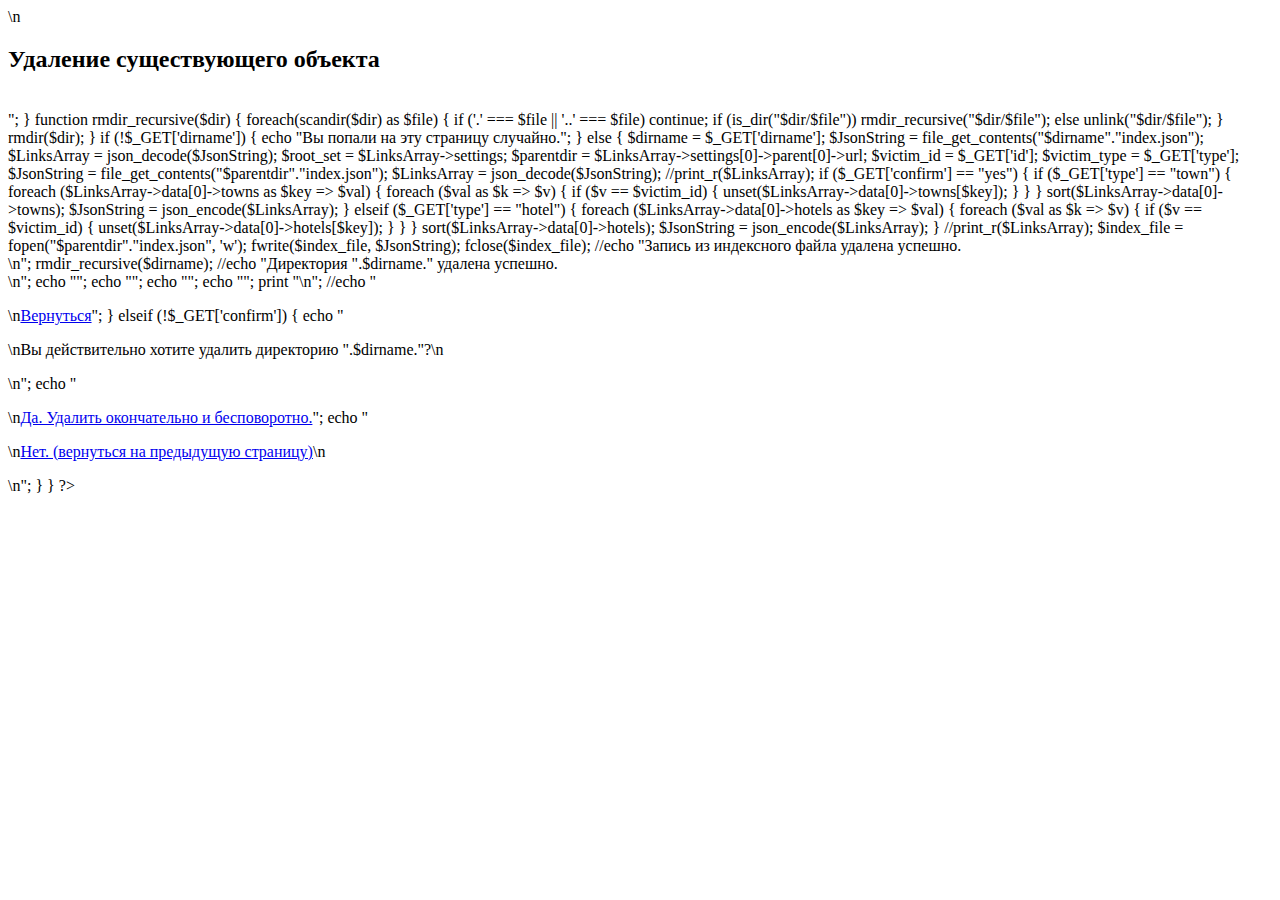
<file: delete.html>
<?php
	if (!$_GET['confirm']) {
		echo "<div class=\"contents\">\n<h2>Удаление существующего объекта</h2> <br>";
	}


	function rmdir_recursive($dir) {
    	foreach(scandir($dir) as $file) {
	        if ('.' === $file || '..' === $file) continue;
    	    if (is_dir("$dir/$file")) rmdir_recursive("$dir/$file");
        	else unlink("$dir/$file");
	    }
    	rmdir($dir);
	}


	if (!$_GET['dirname']) {
		echo "Вы попали на эту страницу случайно.";
	}
	else {
		$dirname = $_GET['dirname'];
		$JsonString = file_get_contents("$dirname"."index.json");	
		$LinksArray = json_decode($JsonString);
		$root_set = $LinksArray->settings;
		$parentdir = $LinksArray->settings[0]->parent[0]->url;
		$victim_id = $_GET['id'];
		$victim_type = $_GET['type'];
		$JsonString = file_get_contents("$parentdir"."index.json");
		$LinksArray = json_decode($JsonString);
		//print_r($LinksArray);

		if ($_GET['confirm'] == "yes") {
			if ($_GET['type'] == "town") {
				foreach ($LinksArray->data[0]->towns as $key => $val) {
					foreach ($val as $k => $v) {
						if ($v == $victim_id) {
							unset($LinksArray->data[0]->towns[$key]);
						}
					}
				}
				sort($LinksArray->data[0]->towns);
				$JsonString = json_encode($LinksArray);
			}
			elseif ($_GET['type'] == "hotel") {
				foreach ($LinksArray->data[0]->hotels as $key => $val) {
					foreach ($val as $k => $v) {
						if ($v == $victim_id) {
							unset($LinksArray->data[0]->hotels[$key]);
						}
					}
				}
				sort($LinksArray->data[0]->hotels);
				$JsonString = json_encode($LinksArray);
			}
			//print_r($LinksArray);
			$index_file = fopen("$parentdir"."index.json", 'w');
			fwrite($index_file, $JsonString);
			fclose($index_file);
			//echo "Запись из индексного файла удалена успешно.<br>\n";

			rmdir_recursive($dirname);
			//echo "Директория ".$dirname." удалена успешно.<br>\n";
			
			echo "<!DOCTYPE HTML PUBLIC \"-//W3C//DTD HTML 4.0 Transitional//EN\">";
			echo "<HTML>";
			echo "<HEAD>";
			echo "<META HTTP-EQUIV=\"REFRESH\" CONTENT=\"0;URL=admin_index.php?action=edit&dirname=".$parentdir."\">";
			print "\n";
			
			//echo "<p>\n<a href=\"".$_SERVER['PHP_SELF']."?action=edit\">Вернуться</a>";
		}
		elseif (!$_GET['confirm']) {
			echo "<p>\nВы действительно хотите удалить директорию ".$dirname."?\n</p>\n";
			echo "<p>\n<a href=\"".$_SERVER['PHP_SELF']."?action=delete&dirname=".$dirname."&type=".$_GET['type']."&id=".$_GET['id']."&confirm=yes\">Да. Удалить окончательно и бесповоротно.</a>";
			echo "<p>\n<a href=\"".$_SERVER['HTTP_REFERER']."\">Нет. (вернуться на предыдущую страницу)</a>\n</p>\n";
		}
	}

?>


</div>
</file>
